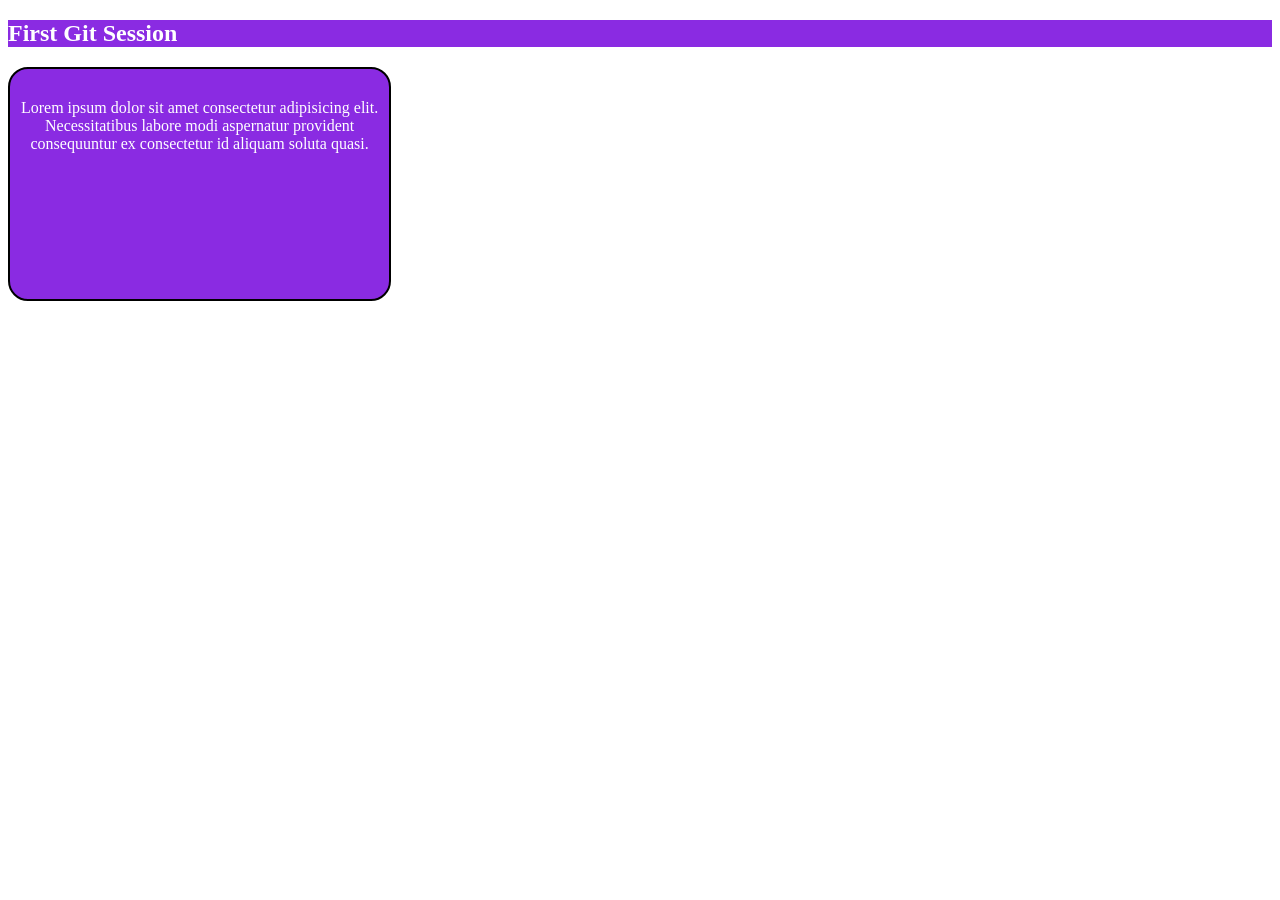
<file: index.html>
<!DOCTYPE html>
<html lang="en">
<head>
    <meta charset="UTF-8">
    <meta name="viewport" content="width=device-width, initial-scale=1.0">
    <link rel="stylesheet" href="assets/style.css">
    <title>Document</title>
</head>
<body>
    
    <h2 style="background-color: blueviolet; color: white;">First Git Session</h2>
    <p id="p1">Lorem ipsum dolor sit amet consectetur adipisicing elit. Necessitatibus labore modi aspernatur provident consequuntur ex consectetur id aliquam soluta quasi.</p>

</body>
</html>
</file>
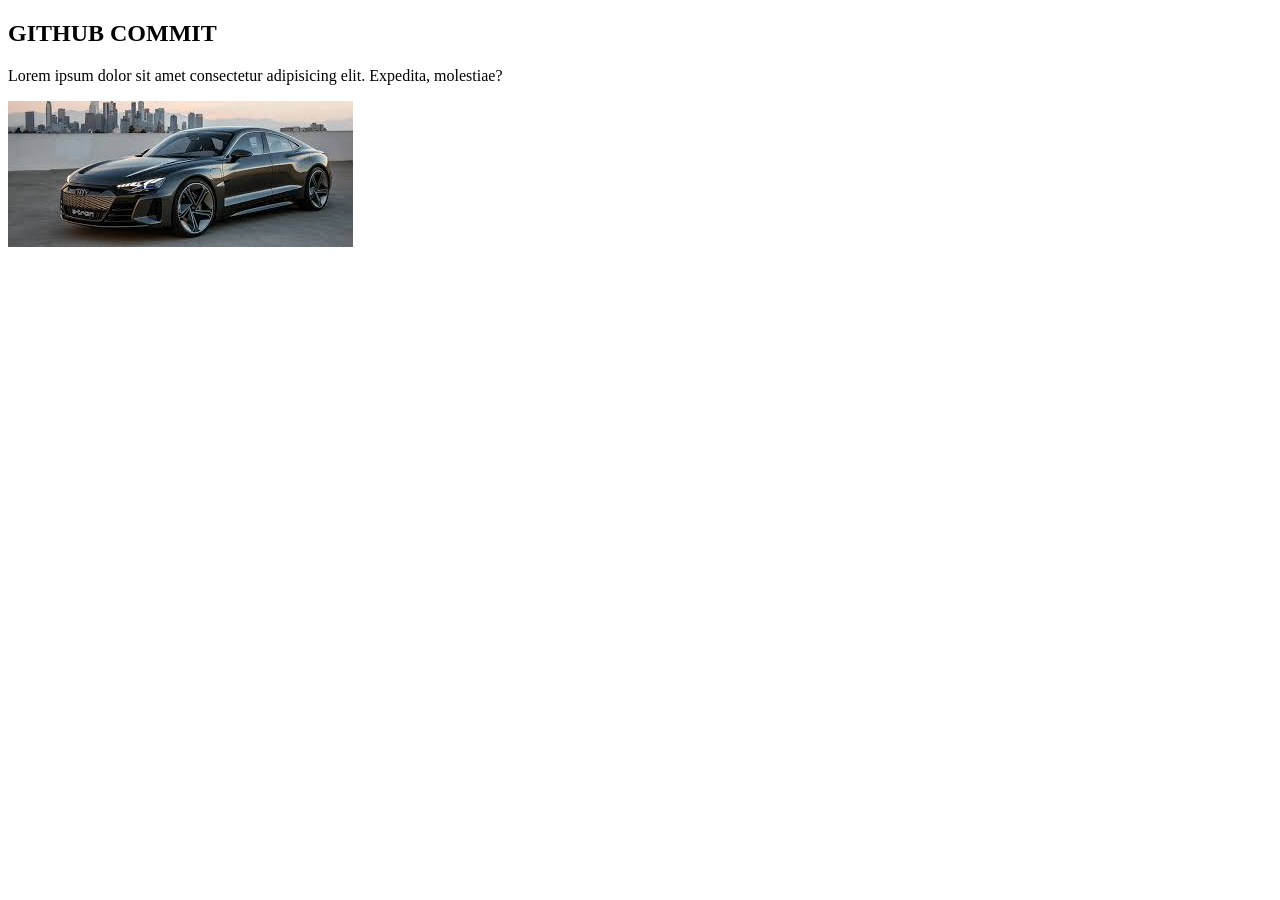
<file: about.html>
<!DOCTYPE html>
<html lang="en">
<head>
    <meta charset="UTF-8">
    <meta name="viewport" content="width=device-width, initial-scale=1.0">
    <title>Document</title>
</head>
<body>
    <h2>GITHUB COMMIT</h2>
    <p>Lorem ipsum dolor sit amet consectetur adipisicing elit. Expedita, molestiae?</p>

    <img src='assets/Images/s1.jpg' alt='none'>
</body>
</html>
</file>
<file: assets/style.css>
.form{
    border: 2px solid black;
    border-radius: 20px;
    height: 400px;
    width: 40%;
    background-image: url(images/toyota.jpg);
    background-repeat: no-repeat;
    background-size: cover;
}

div{
    margin-top: 30px;
    margin-left: 30px;
}

#p1{

    color: white;
    background-color: blueviolet;
    height: 200px;
    width: 30%;
    padding-top: 30px;
    text-align: center;
    border: 2px solid black;
    border-radius: 20px;
}
</file>
